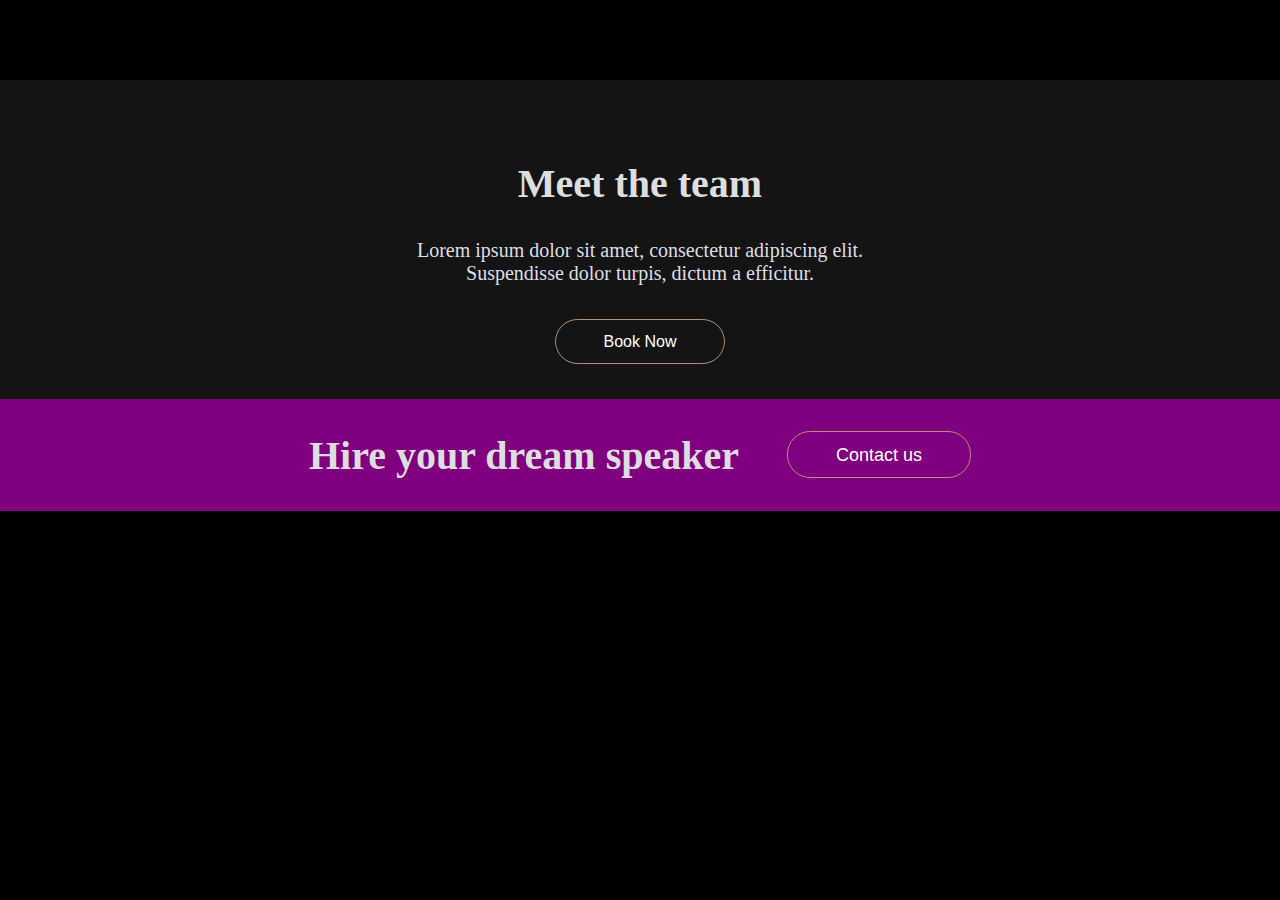
<file: about.html>
<!DOCTYPE html>
<html lang="en">
<head>
    <meta charset="UTF-8">
    <meta name="viewport" content="width=device-width, initial-scale=1.0">
    <link rel="stylesheet" href="speakers.css">
    <title> ABOUT</title>
    <link rel="stylesheet icon" href="https://i.pinimg.com/originals/88/1a/2f/881a2fa9464cfe0c3ea3ea0bb7c58c2e.png">
</head>
<body>
    <div class="meet-box">
    <h2>Meet the team</h2>
    <p>Lorem ipsum dolor sit amet, consectetur adipiscing elit. Suspendisse dolor turpis, dictum a efficitur.</p>
    <button> <a href="index.html">Book Now</a> </button>
    </div>
    <div class="hire2">
        <h2>  Hire your dream speaker</h2>
        <button><a href="section.html">Contact us</a>  </button>
    </div>
</body>
</html>
</file>
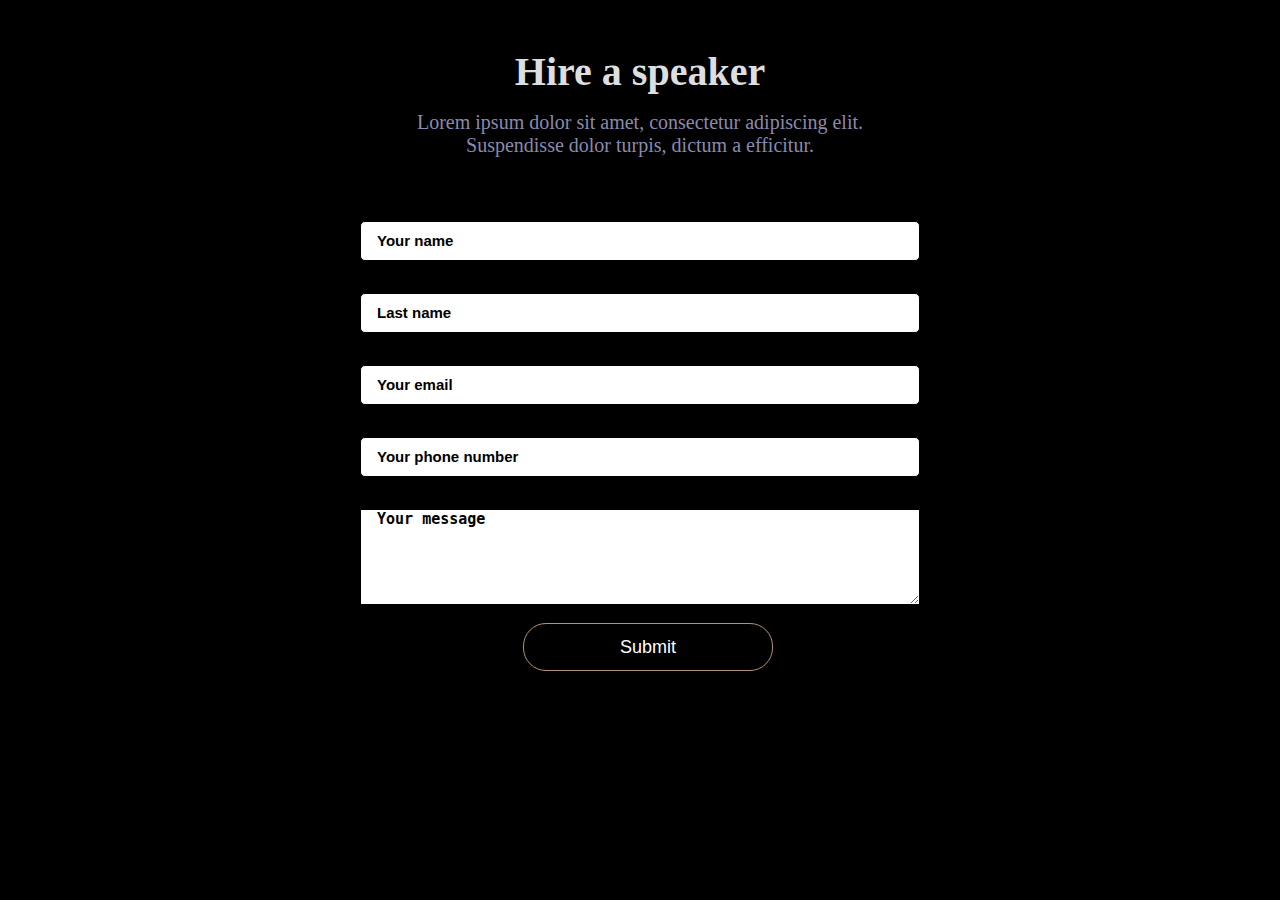
<file: section.html>
<!DOCTYPE html>
<html lang="en">
<head>
    <meta charset="UTF-8">
    <meta name="viewport" content="width=device-width, initial-scale=1.0">
    <link rel="stylesheet" href="speakers.css">
    <title>Section</title>
    <link rel="stylesheet icon" href="https://i.pinimg.com/originals/88/1a/2f/881a2fa9464cfe0c3ea3ea0bb7c58c2e.png">
</head>
<body>
    <div class="section">
        <h2>Hire a speaker</h2>
        <p>Lorem ipsum dolor sit amet, consectetur adipiscing elit. Suspendisse dolor turpis, dictum a efficitur.</p>
    </div>
    <form action="">
        <div class="back-ground">
        
              <input type="text" id="name" name="name" placeholder="Your name">
              <input type="text" id="name" name="name" placeholder="Last name">
            <input type="email" id="email" name="email" placeholder="Your email">
            <input type="tel" id="phone" name="phone" placeholder="Your phone number">
            <textarea id="message" cols="6" name="message" placeholder="Your message"></textarea>
            <button><a href="index.html">Submit</a> </button>
        </div>
    </form>
    
</body>
</html>
</file>
<file: speakers.css>
*{
    margin: 0;
    padding: 0;
    box-sizing: border-box;
}

body{
    font-weight: 700;
    background-color: black;
    color: rgb(221, 222, 223);
    font-family:poppins;
}
a{
    text-decoration: none;
    color: white;
}
p{
    color: rgb(138, 138, 172);
    font-weight:300;
}
li{
    list-style: none;
}
h1,h2,h3,h4{
    font-weight: bold;
    font-size:2.5rem;
}


#navbar{
    display: flex;
    justify-content: space-between;
    align-items: center;
    padding-top: 1rem;
}
#logo {
    display: flex;
    margin-left: 8rem;
}
#logo h2{
    font-size:30px;
}

#logo h3{
    font-size:28px;
    padding-top:2px;
    font-weight: 300;
}
#menu ul{
    display: flex;
    align-items: center;
    margin-right: 3rem;
}

#menu ul li{
    margin: 0 2rem;
}
#menu-icon img{
    color: aliceblue;
    height: 30px;
    width: 30px;
    margin: 0 2rem;
    border-radius: 9px;
}
#container{
    display: flex;
    justify-content:space-evenly;
    align-items: center;
    flex-wrap: wrap;
    padding: 5rem 4rem;
}
#speakers-content{
    width:17rem;
}
#speakers-content img{
    height: 22rem;
    width: 18rem;
    border: 3px solid rgb(243, 205, 17);
  
}

#speakers-content h2{
    padding-left:1rem;
}
#speakers-content p{
    padding:1rem;
}
button{
    border: none;
    background-color: black;
   margin: 1rem 0 1rem 1rem;
}
button a{
    background-color: black;
    border:1px solid rgb(176, 146, 126);
    border-radius:24px;
    text-size-adjust: small;
    padding: 0.7rem 2rem;
}
button a:hover{
    background-color: rgb(13, 11, 66);
    color: rgb(212, 142, 50);
}
#companies h3{
   color: rgb(163, 169, 213);
   font-size: 1.3rem;
   font-weight: 100;
   margin: 1rem 0 1rem 6rem;
}

.companies-logo{
    display: flex;
    justify-content: space-evenly;
    align-items: center;
    flex-wrap: wrap;
    padding-top: 2rem;
}

#speaker-vid iframe{
    width: 100%;
    height: 600px;
    margin-top:4rem;
    padding:1rem 5rem;
    text-shadow: 5px 5px 4px rgb(216, 205, 205);
}

#discription h2{
    padding-top: 4rem;
    font-size:3.2em;
    text-align: center;
}
#discription h2 span{
    color:rgb(237, 152, 15);
}
#discription p{
    text-align: center;
    font-size:19px;
    padding:1.4rem 25rem;
}


#future{
    display: flex;
    justify-content: space-around;
    gap: 4rem;
    align-items:start;
    padding: 5rem 4rem;
}
#future-about{
    width:40%;
}
#future-about h2{
    text-align: center;
    font-size: 2.5rem;
}
#future-about p{
    text-align: center;
    padding-top: 3rem;
    margin-bottom: 8rem;
}
.media-box{
    display: flex;
    flex-wrap: wrap;
}
.s-media{
    border: 1px solid rgb(230, 185, 185);
    background-color: purple;
    height: 10rem;
    width: 10rem;
}
.s-media:hover{
    background-color: rgb(210, 15, 210);
    transform: scale(1.2);
}
.s-media img{
    width:70px;
    height:70px; 
    padding:1rem;
    margin:2rem 3rem;
}
.team-img img{
    width:100%;
    margin-top: 0.5rem;
}

.work{
    display: flex;
}

.items{
    display: flex;
    justify-content: space-evenly;
    align-items: center;
    /* flex-wrap: wrap; */
    gap: 3rem;
    padding: 1rem 3rem;
}
.item{
    background-color: rgb(31, 30, 30); 
    position: relative;
    overflow: hidden;
    color: #fff;
    z-index:2;
}
.item::before{
    content: "";
    position: absolute;
    height: 34rem;
    width: 34rem;
    top: -34rem;
    left:-34rem;
    background-color: rgb(255, 255, 255);
    border-radius: 50%;
    opacity:0.2;
    transition: all 0.6s ease-in-out;
}
.item:hover::before{
    top:-5rem;
    left:-5rem;
}
.item-head{
    display: flex;
     text-align: center;
     margin:3rem;
}

.item-head img{
    height:2.5rem;
    width:2.5rem;
    border: 10px solid rgb(29, 28, 28);
    border-radius: 50%;
}
.item-head h3{
     font-size:1.6rem; 
     margin-left:1rem; 
}
.item{
    box-shadow: 2px 2px 12px white;
}
.item h4{
    font-size:20px;
    padding-top:1rem;
    color: #fff;
    text-align: center;
    margin-right: 2rem;
}
.item p{
    padding:1rem 3rem;
    margin-left: 1rem; 
    margin-bottom: 2rem;
    font-size:18px;
    font-weight:300;
    color: rgb(177, 177, 171);
}

.hire{
    height:7rem;
    background-color: purple;
    display: flex;
    flex-wrap: wrap;
    justify-content: center;
    gap: 2rem;
    margin:4rem 0;
    align-items: center;
}
.hire h2{
    text-align: center;
}

.hire button{
    background-color: purple;
}
.hire button a{
    background-color: purple;
    border: 1px solid wheat;
    padding:0.8rem 3rem;
    border-radius:23px;
    font-size:18px;
    font-weight: 400;
    color: #fff;
}

.owners{
    display: flex;
    justify-content: space-evenly;
    align-items: center;
    flex-wrap: wrap;
    padding: 5rem 0;
    border-bottom:1px solid silver;
}
.owner{
    box-shadow: 6px 6px 16px  rgb(11, 8, 73);
}
.owner:hover{
    transform: scale(1.1);
}
.owner img{
  height: 22rem;
  width: 17rem;
}
.owner h2{
    padding-bottom: 2rem;
    line-height: 0.1rem;
    z-index: -1;
    text-align: center;
}
.owner p{
    text-align: center;
}

footer{
    margin: 5rem 2rem;
    display: flex;
    flex-wrap: wrap;
    justify-content: space-between;
}

.home h3{
      font-size: 20px;
      font-weight: 400;  
      padding-top: 0.5rem;
}
.links p{
    font-size: 9px;
    color: rgb(207, 209, 209);
    align-items: center;
}

/* about page start */
.meet-box{
    background-color: rgb(20, 20, 20);
    margin: 5rem auto 0 ;
    text-align: center;
}
.meet-box h2{
    padding-top: 5rem;
}
.meet-box p{
    padding-top: 2rem;
     font-size: 20px;
     width: 40%;
     margin: 0 auto;
     color: rgb(223, 223, 228);
}

.meet-box button{
    margin:3rem;
    
}
.meet-box button a{
    background-color: rgb(20, 20, 20);
    border-radius:23px;
    font-size:16px;
    padding: 0.8rem 3rem;
    color: #fff;

}

.hire2{
    height:7rem;
    background-color: purple;
    display: flex;
    justify-content: center;
    gap: 2rem;
    align-items: center;
}
.hire2 h2{
    text-align: center;
}
.hire2 button{
    background-color: purple;
}
.hire2 button a{
    background-color: purple;
    padding:0.8rem 3rem;
    border-radius:23px;
    font-size:18px;
    font-weight: 400;
    color: #fff;
}
/* section page */

.section{
    margin: 3rem auto;
    text-align: center;
}
.section p{
  font-size: 20px;
  width: 40%;
  margin: 1rem auto;
}
.back-ground{
    display: flex;
    flex-direction: column;
    justify-content: center;
}
.name{
    text-align: center;
}

 input{
    height:2.5rem;
    width:35rem;
    margin: 1rem auto;
    border-radius:5px;
    border:1px solid black;
    
}
input::placeholder , textarea::placeholder{
    color: #000;
    font-weight: 700;
    padding-left:1rem;
    font-size:15px;
}
 textarea{
    height: 6rem;
    width:35rem;
    margin: 1rem auto;
    border:1px solid black;
}
.back-ground button a{
    background-color: rgb(0, 0, 0);
    padding:0.8rem 6rem;
    border-radius:23px;
    font-size:18px;
    font-weight: 400;
    margin: 2rem;
    color: #fff;
}
.back-ground button a:hover{
    background-color: rgb(255, 255, 255);
    color: #000000;
}

/* media quries */

 @media screen and (min-width:320px) and (max-width:500px) {
    h1,h2,h3,h4{
        font-weight: bold;
        font-size:1.5rem;
    }
    #navbar{
        gap: 1rem;
    }
    #menu ul li{
        display:none;
    }
    #menu-icon img{
        margin: 0;
    }
    #logo {
        margin-left:0.5rem;
    }
    #speakers-content{
        width: 17rem;
    }
    #speakers-content img{
        height:100%;
        width:100%;      
    }
    .companies-logo{
       flex-direction: column;
    }
    .companies-logo img{
        margin-top: 1rem;
    }

    #speaker-vid iframe{
        width: 100%;
        height: 160px;
    }
    #discription h2{
        font-size:1.2em;
    }
    
    #discription p{
        text-align: center;
        /* font-size:19px; */
        padding:1.4rem 0;
    }
    
    .items{
        flex-direction: column;
     }
#future{
    flex-direction: column;
}
#future-about{
    width:100%;
}
#future-about h2{
    font-size: 1.5rem;
}

.media-box{
    width:100%;
    flex-direction: column;
}
.work{
    flex-direction: column;
}
.item h4{
    display: none;
}
 }

 @media screen and (min-width:500px) and (max-width:700px) {
    h1,h2,h3,h4{
        font-weight: bold;
        font-size:2rem;
    }
    #navbar{
        /* gap: 1rem; */
    }
    #menu ul li{
        margin: 0 1rem;
    }
    #menu-icon img{
        margin: 0;
    }
    #logo {
        margin-left:0.5rem;
    }
    #speakers-content{
        width:20rem;
    }
    #speakers-content img{
        height:100%;
        width:100%;      
    }
    .companies-logo{
       flex-direction: column;
    }
    .companies-logo img{
        margin-top: 1rem;
    }
    #companies h3 {
        text-align: center;
    }

    #speaker-vid iframe{
        width: 100%;
        height: 260px;
    }
    #discription h2{
        font-size:2em;
    }
    
    #discription p{
        text-align: center;
        padding:1.4rem 0;
    }
    .items{
       flex-direction: column;
    }
#future{
    flex-direction: column;
}
#future-about{
    width:100%;
}
#future-about h2{
    font-size: 1.5rem;
}

.media-box{
    width:100%;
}
.work{
    flex-direction: column;
}
.owner{
    margin-top: 1rem;
}
 }
 @media screen and (min-width:700px) and (max-width:950px) {
   
   
    #menu ul li{
        margin: 0 1rem;
    }
    #menu-icon img{
        margin: 0;
    }
    #logo {
        margin-left:0.5rem;
    }
    #speakers-content{
        width:20rem;
    }
    #speakers-content img{
        height:100%;
        width:100%;      
    }
   
    #speaker-vid iframe{
        width: 100%;
        height: 260px;
    }
    #discription h2{
        font-size:2em;
    }
    
    #discription p{
        text-align: center;
        padding:1.4rem 0;
    }
    .items{
       flex-direction: column;
    }
#future{
    flex-direction: column;
}
#future-about{
    width:100%;
}
#future-about h2{
    font-size: 1.5rem;
}

.media-box{
    width:100%;
}
  
 }
</file>
